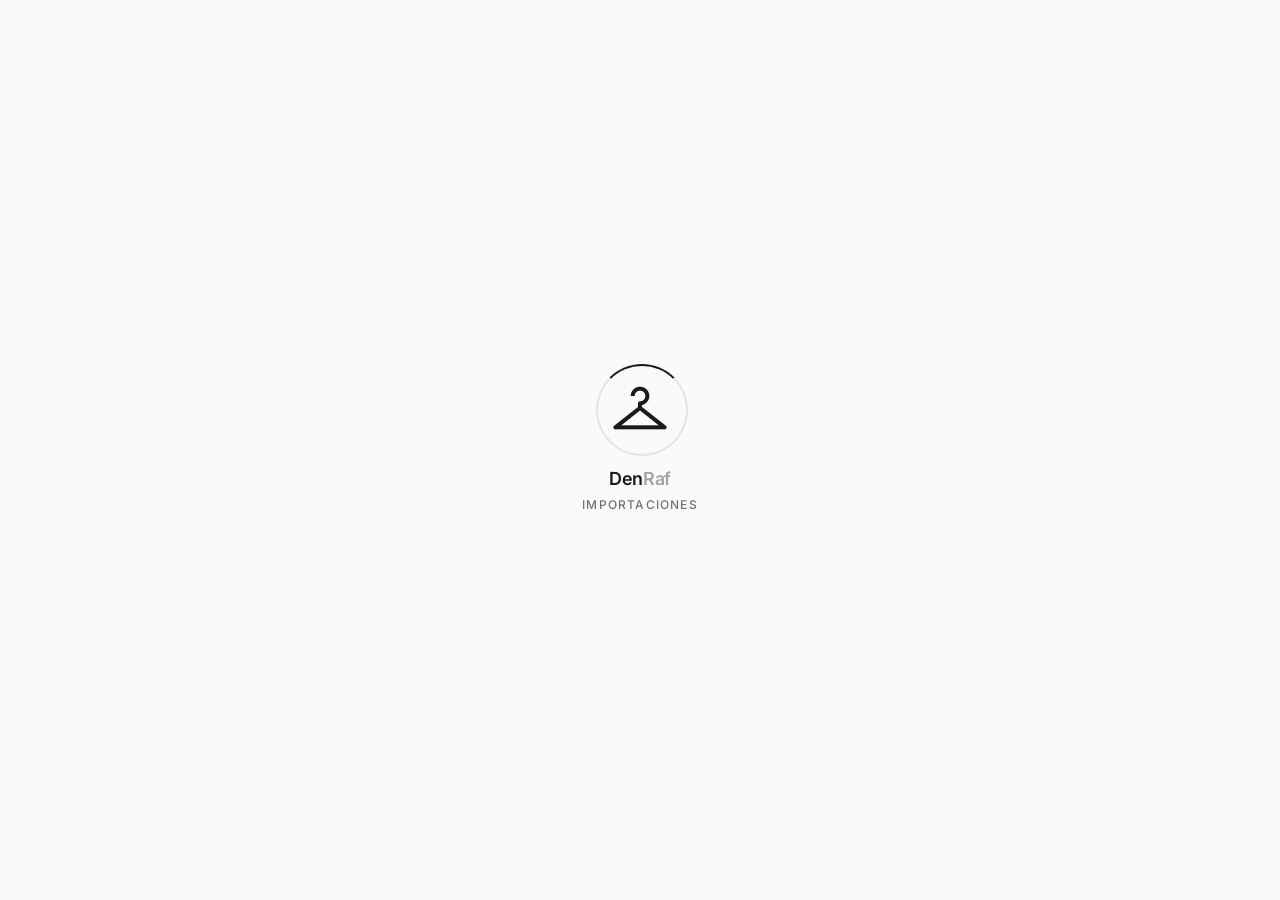
<file: src/index.html>
<!doctype html>
<html lang="es">
<head>
  <meta charset="utf-8">
  <title>La Peruanita - Sistema de Gestión Empresarial</title>
  <base href="/">
  <meta name="viewport" content="width=device-width, initial-scale=1">
  <meta name="description" content="Sistema moderno de gestión de ventas, inventario y analytics para negocios">
  <meta name="theme-color" content="#1c1917">
  <meta name="apple-mobile-web-app-capable" content="yes">
  <meta name="apple-mobile-web-app-status-bar-style" content="black-translucent">
  <meta name="apple-mobile-web-app-title" content="La Peruanita">
  <link rel="icon" type="image/svg+xml" href="assets/icons/icon.svg">
  <link rel="icon" type="image/x-icon" href="favicon.ico">
  <link rel="apple-touch-icon" href="assets/icons/icon-192x192.png">
  
  <!-- OPTIMIZACIÓN: Preload fonts críticas -->
  <link rel="preconnect" href="https://fonts.googleapis.com">
  <link rel="preconnect" href="https://fonts.gstatic.com" crossorigin>
  
  <!-- Fonts con display=swap para evitar FOIT (Flash of Invisible Text) -->
  <link href="https://fonts.googleapis.com/css2?family=Inter:wght@300;400;500;600&display=swap" rel="stylesheet">
  <link href="https://fonts.googleapis.com/css2?family=Playfair+Display:ital,wght@0,400;0,600;1,400&display=swap" rel="stylesheet">
  
  <!-- LAZY LOAD: Material Symbols solo cuando sea necesario -->
  <link href="https://fonts.googleapis.com/css2?family=Material+Symbols+Outlined&display=swap" rel="stylesheet" media="print" onload="this.media='all'">
  <noscript><link href="https://fonts.googleapis.com/css2?family=Material+Symbols+Outlined&display=swap" rel="stylesheet"></noscript>
  
  <link rel="manifest" href="manifest.webmanifest">
</head>
<body>
  <app-root>
    <!-- 🚀 OPTIMIZACIÓN: Loader mientras carga la app -->
    <!-- 🚀 Loader Zen Premium -->
    <div style="display:flex;align-items:center;justify-content:center;height:100vh;background:#f8fafc;transition: background 0.3s ease;">
      <div style="text-align:center; animation: fadeIn 0.8s ease-out;">
        <div style="position:relative; margin-bottom: 24px; display: inline-block;">
          <!-- Icono de Ropa (Material Symbol) -->
          <span class="material-symbols-outlined" style="font-size: 64px; color: #1c1917; animation: pulse 2s infinite ease-in-out;">
            checkroom
          </span>
          <!-- Spinner sutil exterior -->
          <div style="position:absolute; top:-12px; left:-12px; width:88px; height:88px; border:2px solid #e7e5e4; border-top-color:#1c1917; border-radius:50%; animation:spin 1.5s linear infinite;"></div>
        </div>
        
        <h1 style="color:#1c1917; font-family:'Inter', system-ui, sans-serif; font-size:18px; font-weight:600; letter-spacing:-0.025em; margin:0;">
          Den<span style="color:#a8a29e;">Raf</span>
        </h1>
        <p style="color:#78716c; font-family:'Inter', system-ui, sans-serif; font-size:12px; font-weight:500; margin-top:8px; text-transform:uppercase; letter-spacing:0.1em;">
          Importaciones
        </p>

        <style>
          @keyframes spin { to { transform: rotate(360deg); } }
          @keyframes pulse { 0%, 100% { opacity: 1; transform: scale(1); } 50% { opacity: 0.7; transform: scale(0.95); } }
          @keyframes fadeIn { from { opacity: 0; transform: translateY(10px); } to { opacity: 1; transform: translateY(0); } }
          body { margin: 0; }
        </style>
      </div>
    </div>
  </app-root>
  <noscript>Please enable JavaScript to continue using this application.</noscript>
</body>
</html>
</file>
